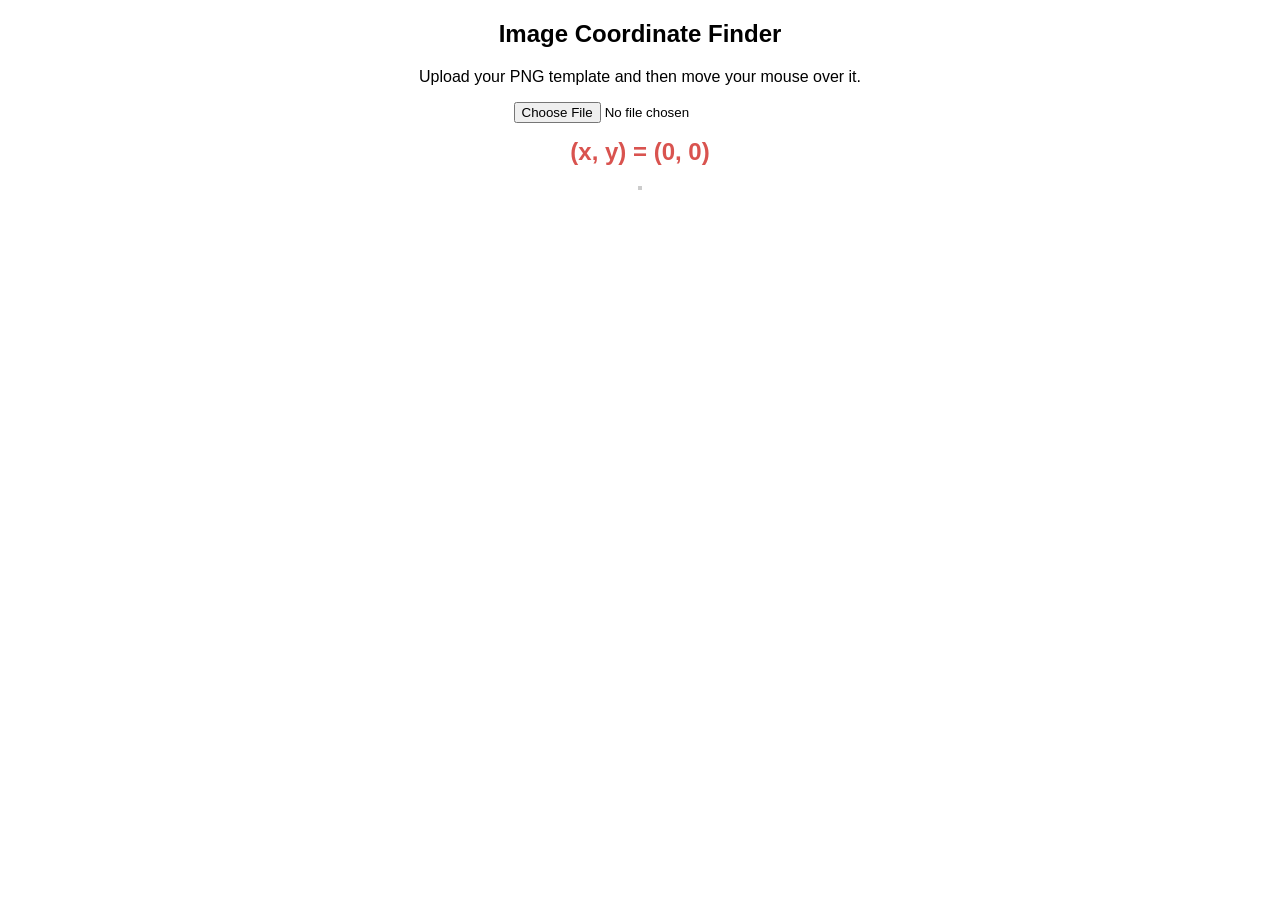
<file: get_coord.html>
<!DOCTYPE html>
<html lang="en">
<head>
    <meta charset="UTF-8">
    <title>Coordinate Finder</title>
    <style>
        body { font-family: sans-serif; text-align: center; }
        #image-container { 
            display: inline-block; 
            border: 2px solid #ccc;
            cursor: crosshair; 
            margin-top: 20px;
        }
        #coords-display { 
            margin-top: 15px; 
            font-size: 1.5em; 
            font-weight: bold; 
            color: #d9534f;
        }
        img { display: block; } /* Removes extra space below image */
    </style>
</head>
<body>
    <h2>Image Coordinate Finder</h2>
    <p>Upload your PNG template and then move your mouse over it.</p>
    <input type="file" id="image-loader" accept="image/png">
    
    <div id="coords-display">(x, y) = (0, 0)</div>
    
    <div id="image-container"></div>

    <script>
        const imageLoader = document.getElementById('image-loader');
        const container = document.getElementById('image-container');
        const coordsDisplay = document.getElementById('coords-display');

        imageLoader.addEventListener('change', function(e) {
            const reader = new FileReader();
            reader.onload = function(event) {
                // Clear previous image if any
                container.innerHTML = ''; 
                
                const img = new Image();
                img.onload = function() {
                    container.appendChild(img);
                }
                img.src = event.target.result;

                // Add mouse move listener to get coordinates
                img.addEventListener('mousemove', function(e) {
                    // offsetX/Y gives coordinates relative to the element itself
                    const x = e.offsetX;
                    const y = e.offsetY;
                    coordsDisplay.textContent = `(x, y) = (${x}, ${y})`;
                });
            }
            reader.readAsDataURL(e.target.files[0]);
        }, false);
    </script>
</body>
</html>
</file>
